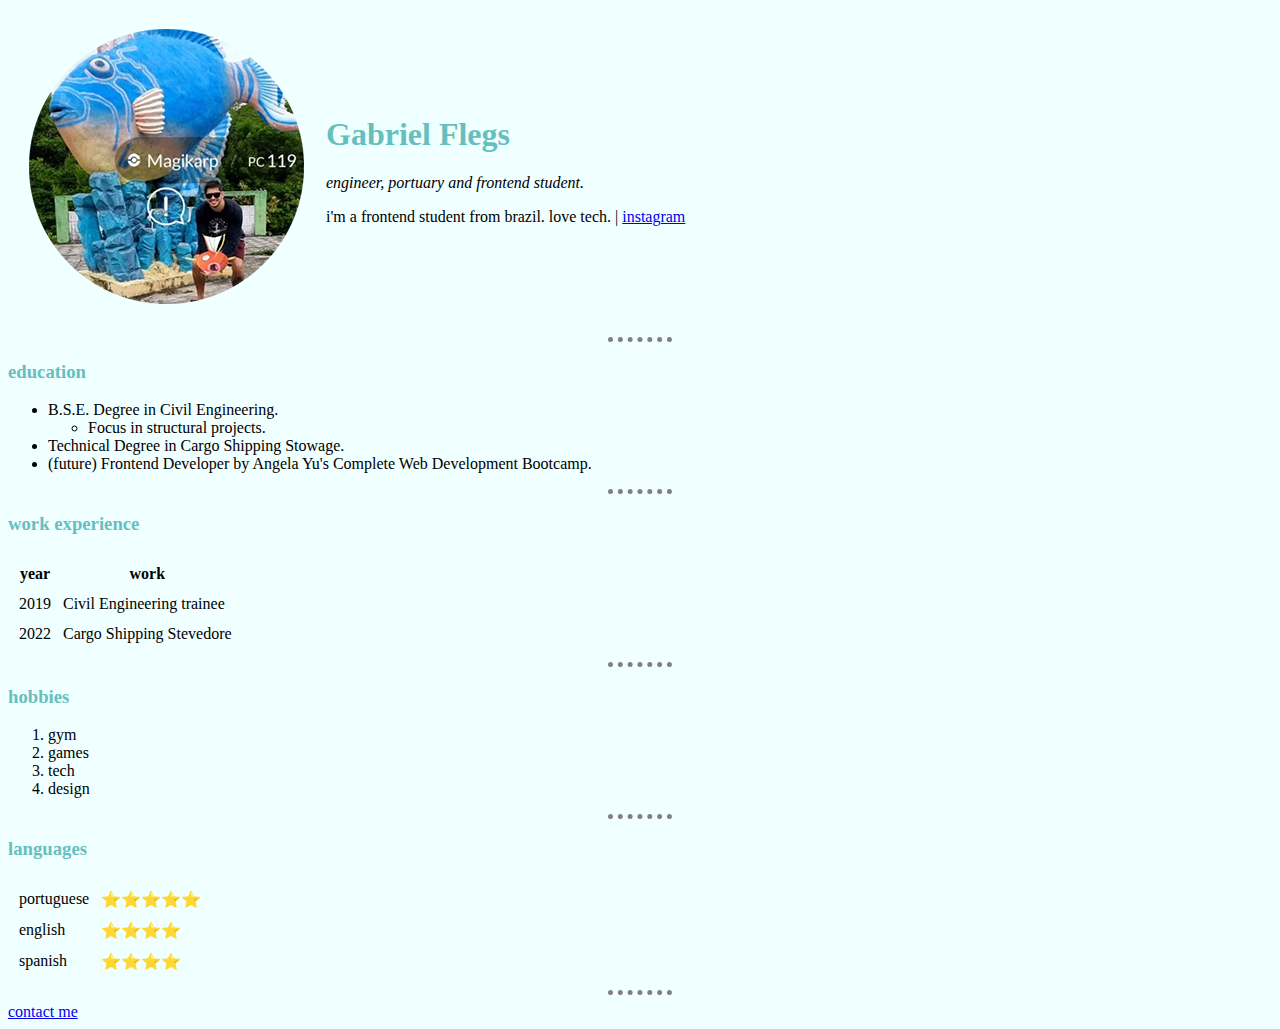
<file: index.html>
<!DOCTYPE html>
<html lang="en">
<head>
    <meta charset="UTF-8">
    <meta name="viewport" content="width=device-width, initial-scale=1.0">
    <title>gabrielflegs' personal website</title>
    <link rel="stylesheet" href="css/styles.css">
</head>
<body>
    <table cellspacing="20">
        <td>
            <img src="images/gabriel.png" alt="flegod's twitter picture">
        </td>
        <td>
            <h1>Gabriel Flegs</h1>
         <p><em>engineer, portuary and frontend student.</em></p> 
         <p>i'm a frontend student from brazil. love tech. | <a href="http://www.instagram.com/gabrielflegler">instagram</a></p>

        </td>
    </table>
    <hr>
    <h3>education</h3>
    <ul>
        <li>B.S.E. Degree in Civil Engineering.
            <ul><li>Focus in structural projects.</li></ul>
        </li>
        <li>Technical Degree in Cargo Shipping Stowage.</li>
        <li>(future) Frontend Developer by Angela Yu's Complete Web Development Bootcamp.</li>
    </ul>
    <hr>
    <h3>work experience</h3>
    <table cellspacing="10">
        <thead>
            <tr>
                <th>year</th>
                <th>work</th>
            </tr>
        </thead>
        <tbody>
            <tr>
                <td>2019</td>
                <td>Civil Engineering trainee</td>
            </tr>
            <tr>
                <td>2022</td>
                <td>Cargo Shipping Stevedore</td>
            </tr>
        </tbody>
    </table>
    <hr>
    <h3>hobbies</h3>
    <ol>
        <li>gym</li>
        <li>games</li>
        <li>tech</li>
        <li>design</li>
    </ol>
    <hr>
    <h3>languages</h3>
        <table cellspacing="10">
            <tr>
                <td>portuguese</td>
                <td>⭐⭐⭐⭐⭐</td>
            </tr>
            <tr>
                <td>english</td>
                <td>⭐⭐⭐⭐</td>
            </tr>
            <tr>
                <td>spanish</td>
                <td>⭐⭐⭐⭐</td>
            </tr>
        </table>
    <hr>
    <a href="contact.html">contact me</a>
</body>
</html>
</file>
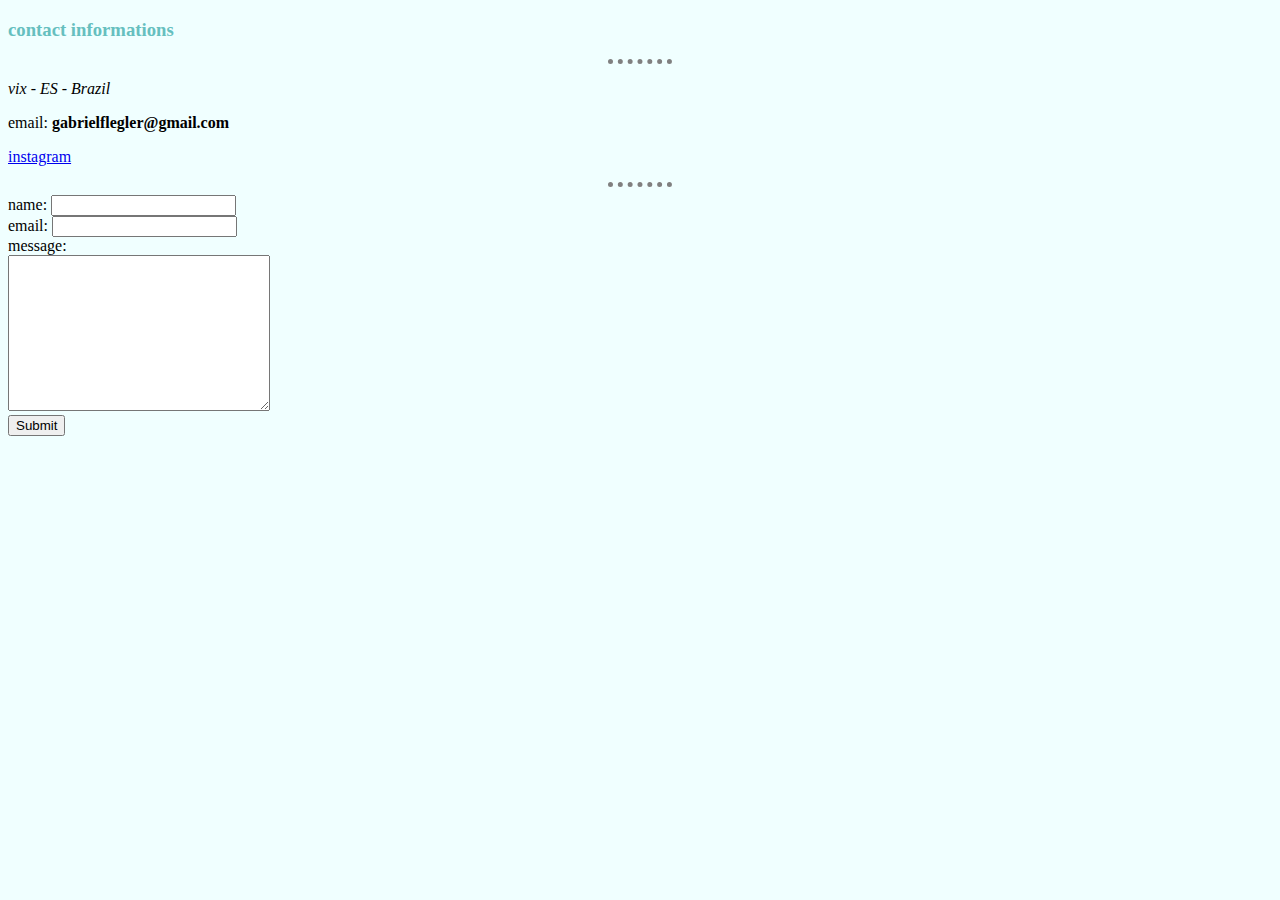
<file: contact.html>
<!DOCTYPE html>
<html lang="en">
<head>
    <meta charset="UTF-8">
    <meta name="viewport" content="width=device-width, initial-scale=1.0">
    <title>contact</title>
    <link rel="stylesheet" href="css/styles.css">
</head>
<body>
    <h3>contact informations</h3>
    <hr>
    <p><em>vix - ES - Brazil</em></p>
    <p>email: <strong>gabrielflegler@gmail.com</strong></p>
    <a href="http://www.instagram.com/gabrielflegler">instagram</a></p>
    <hr>
    <form action="mailto:gabrielflegler@gmail.com" method="post" enctype="text/plain">
        <label for="">name:</label>
        <input type="text" name="yourName"><br>
        <label for="">email:</label>
        <input type="email" name="yourEmail"><br>
        <label for="">message:</label><br>
        <textarea name="yourMessage" cols="30" rows="10"></textarea><br>
        <input type="submit">
    </form>

</body>
</html>
</file>
<file: css/styles.css>
body{
    background-color:azure;
}

hr{
    border-style: none;
    border-top-style: dotted;
    border-width: 5px;
    width: 5%;
    border-color: grey;
}

h1 {
    color: #66bfbf;
    font-family: Cambria, Cochin, Georgia, Times, 'Times New Roman', serif;
}

h3 {
    color: #66bfbf;
}
</file>
